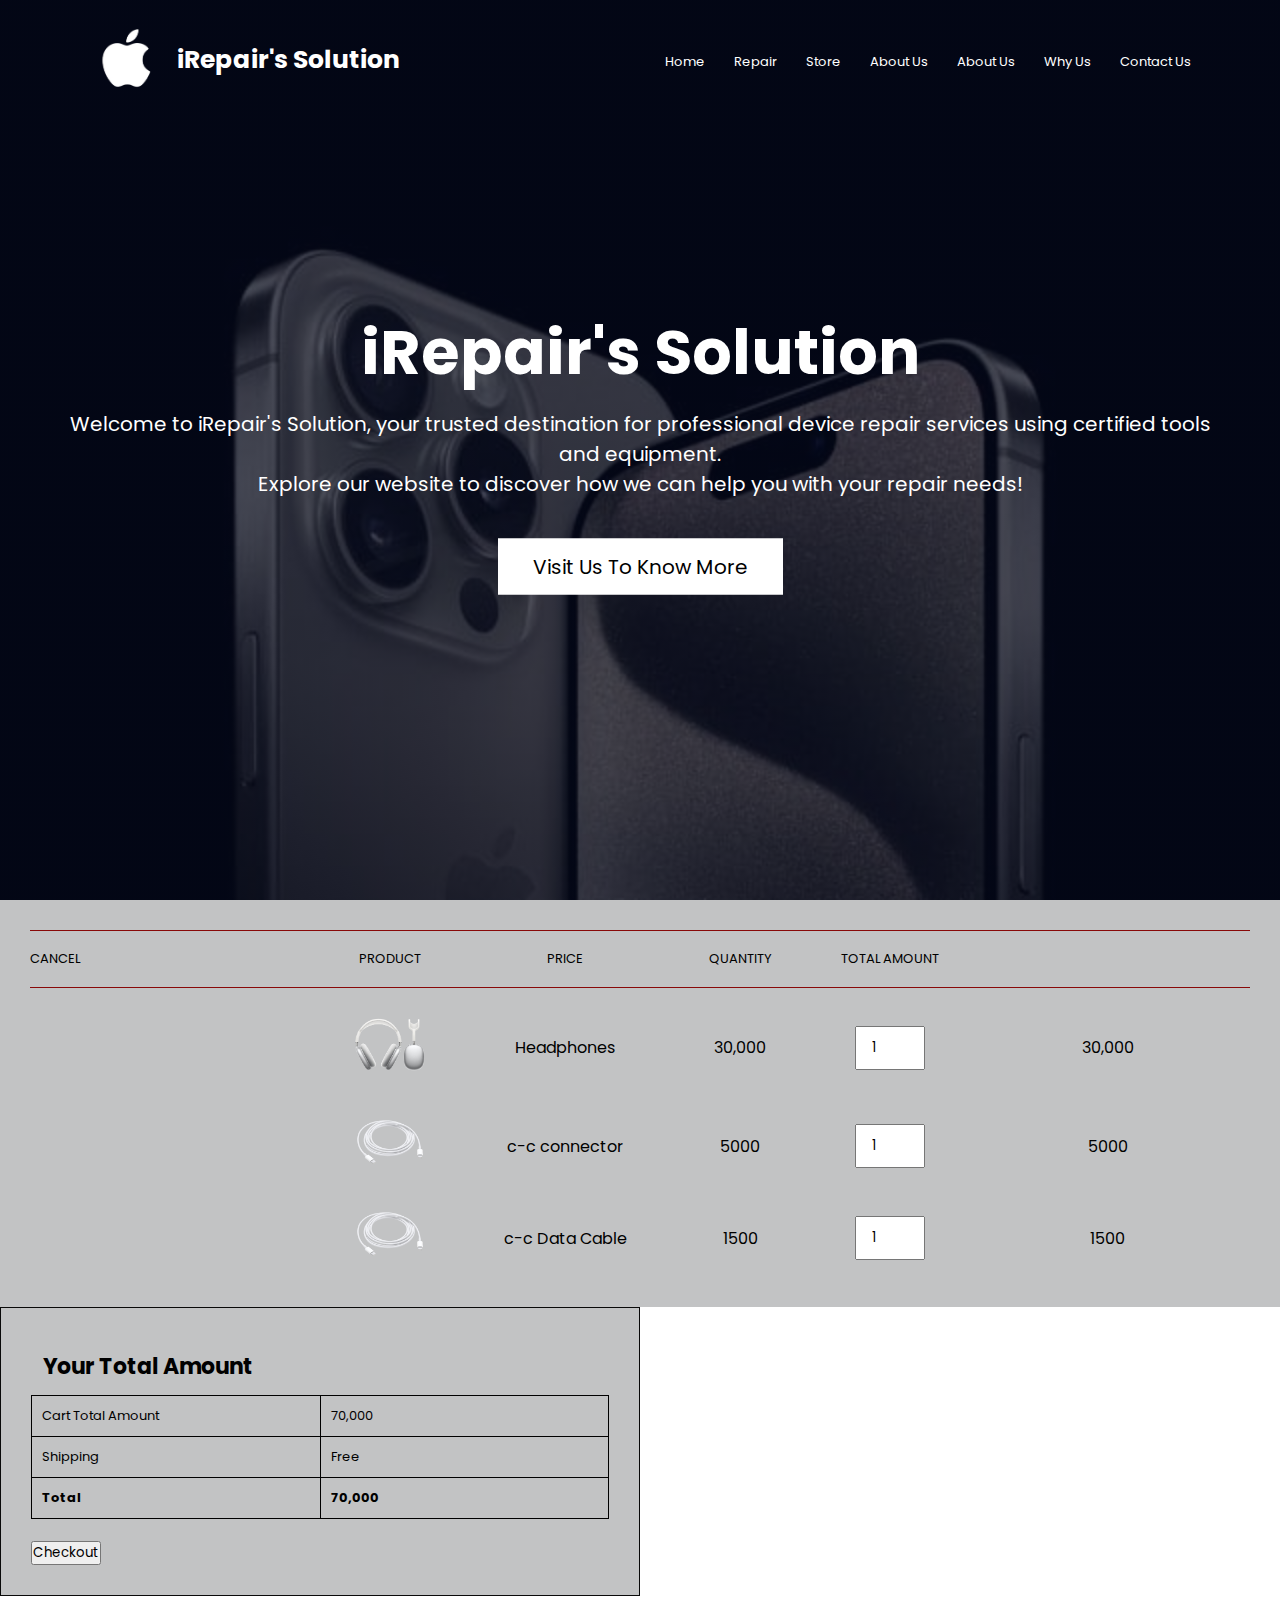
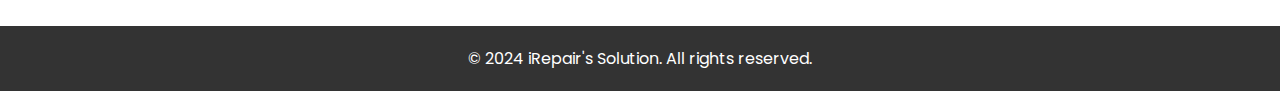
<file: addtocart.html>
<!DOCTYPE html>
<html lang="en">
<head>
    <meta charset="UTF-8">
    <meta name="viewport" content="width=device-width, initial-scale=1.0">
    <title>iRepair's Solution</title>
    <link rel="stylesheet" href="stylesheet.css">
    <link href='https://unpkg.com/boxicons@2.1.4/css/boxicons.min.css' rel='stylesheet'>
</head>
<body>
<!-- Home -->
    <section class="header" id="home">
        <nav>
            <img src="images/apple.png" alt="logo">
            <h1>iRepair's Solution</h1>
            <div class="nav-links" id="navLinks">
                <i class='bx bx-window-close' style='color:#ffffff' onclick="hideMenu()"></i>
                <ul>
                    <li><a href="index.html#home">Home</a></li>
                    <!-- <li><a href="index.html#repai">Repair</a></li>
                     -->
                     <li class="link"><a href="repair.php">Repair</a></li>

                    <li><a href="index.html#store">Store</a></li>
                    <li><a href="index.html#aboutus">About Us</a></li>
                    <li><a href="index.html#whyus">About Us</a></li>
                    <li><a href="index.html#contactus">Why Us</a></li>
                    <li><a href="index.html">Contact Us</a></li>
                </ul>
            </div>
            <i class='bx bx-menu' onclick="showMenu()"></i>
        </nav>
        <div class="text-box">
            <h1>iRepair's Solution</h1>
            <p>
                Welcome to iRepair's Solution, your trusted destination for professional device repair services using
                certified tools and equipment.<br> Explore our website to discover how we can help you with your repair
                needs!
            </p>
            <a href="" class="button">Visit Us To Know More</a>
        </div>
    </section>
    <!-- Billing -->
     <section id="products">
     <table width="100%">
     <thead>
        <tr>
        <td>Cancel</td>
        <td>Product</td>
        <td>Price</td>
        <td>Quantity</td>
        <td>Total Amount</td>
        </tr>
     </thead>
     <tbody>
        <tr>
            <td><a href="#"><i class="far fa-times-circle"></i></a></td>
            <td><img src="images/hadphone-removebg-preview.png" alt=""></td>
            <td>Headphones</td>
            <td>30,000</td>
            <td><input type="number" value="1"></td>
            <td>30,000</td>
        </tr>
        <tr>
            <td><a href="#"><i class="far fa-times-circle"></i></a></td>
            <td><img src="images/c_to_c_-removebg-preview.png" alt=""></td>
            <td>c-c connector</td>
            <td>5000</td>
            <td><input type="number" value="1"></td>
            <td>5000</td>
        </tr>
        <tr>
            <td><a href="#"><i class="far fa-times-circle"></i></a></td>
            <td><img src="images/c_to_c_-removebg-preview.png" alt=""></td>
            <td>c-c Data Cable</td>
            <td>1500</td>
            <td><input type="number" value="1"></td>
            <td>1500</td>
        </tr>
     </tbody>
     </table>
     </section>
    
    <section id="second_section" class="featuresection">
    <div id="totalamount">
     <h3>Your Total Amount</h3>
     <table>
        <tr>
            <td>Cart Total Amount</td>
            <td>70,000</td>
        </tr>
        <tr>
            <td>Shipping</td>
            <td>Free</td>
        </tr>
        <tr>
            <td><strong>Total</strong></td>
            <td><strong>70,000</strong></td>
        </tr>
     </table>
     <a href="index.html"><button class="normal">Checkout</button></a>
    </div>
    </section>
    

    <section class="footer">
        <p>&copy; 2024 iRepair's Solution. All rights reserved.</p>
    </section>
    


<script>
     var navLinks = document.getElementById("navLinks");

function showMenu() {
    navLinks.style.right = "0";
}

function hideMenu() {
    navLinks.style.right = "-200px";
}

</script>
</body>
</html>
</file>
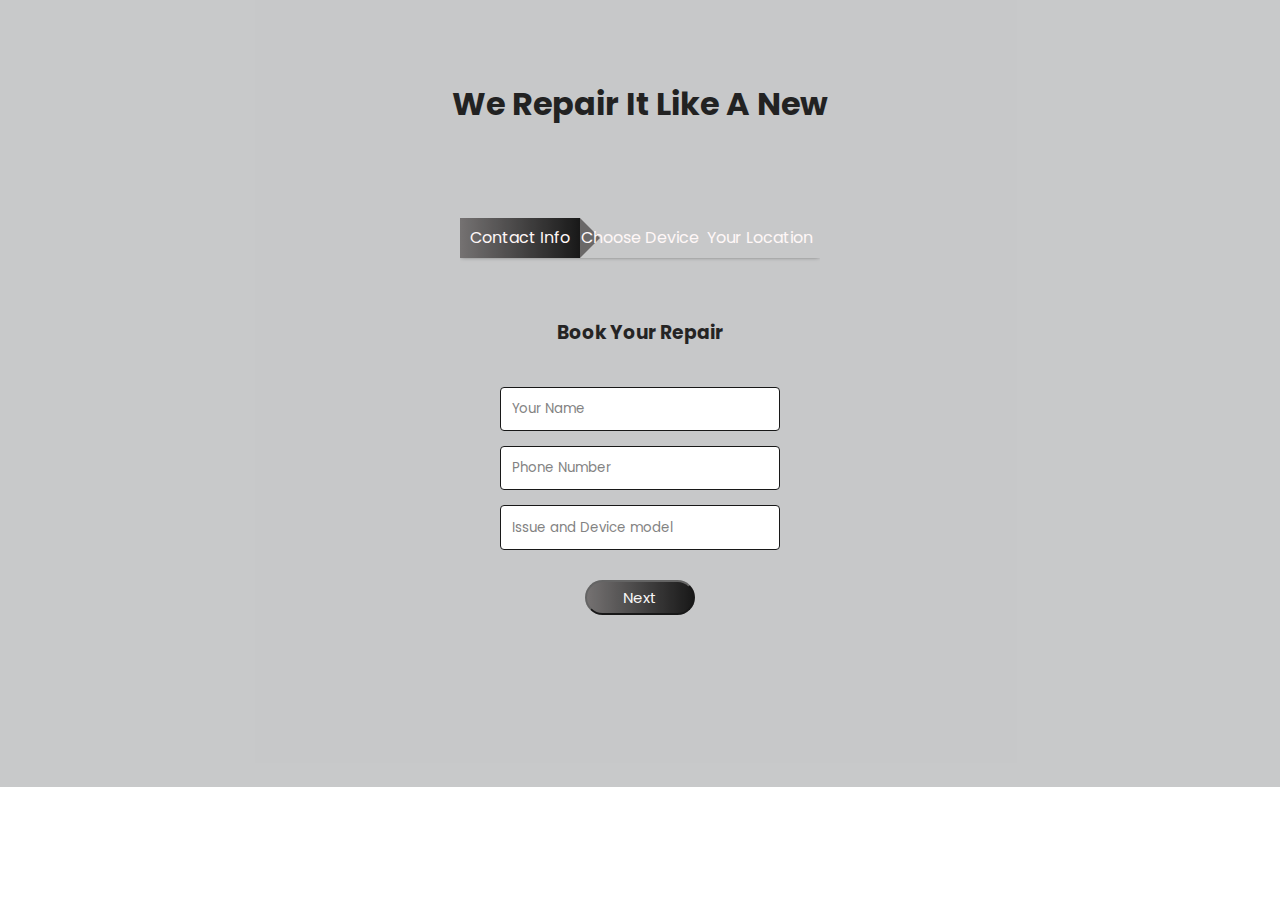
<file: repair.html>
<!DOCTYPE html>
<html lang="en">
<head>
    <meta charset="UTF-8">
    <meta name="viewport" content="width=device-width, initial-scale=1.0">
    <title>Repair</title>
    <link rel="stylesheet" href="stylesheet.css">
    <link href='https://unpkg.com/boxicons@2.1.4/css/boxicons.min.css' rel='stylesheet'>
</head>
<body>
    <!-- Repair Section -->
    <section class="repair" id="repair">
        <h1>We Repair It Like A New</h1>
        <div class="container">
            <form action="save.php" method="post" id="mainForm">
                <div id="form1">
                    <h3>Book Your Repair</h3>
                    <input type="text" name="name" placeholder="Your Name" required>
                    <input type="text" name="phone" id="Number" placeholder="Phone Number" maxlength="10" required>
                    <input type="text" name="issues_and_model" placeholder="Issue and Device model" required>
                    <div class="btn-box">
                        <button type="button" id="next1">Next</button>
                    </div>
                </div>
                <div id="form2" style="display: none;">
                    <h3>Select Your Device</h3>
                    <div class="picture-selection">
                        <img src="images/iphone.png" alt="Picture 1" onclick="selectDevice('iphone')">
                        <img src="images/ipad.png" alt="Picture 2" onclick="selectDevice('ipad')">
                        <img src="images/mac.png" alt="Picture 3" onclick="selectDevice('mac')">
                    </div>
                    <div class="btn-box">
                        <button type="button" id="back1">Back</button>
                        <button type="button" id="next2">Next</button>
                    </div>
                </div>
                <div id="form3" style="display: none;">
                    <h3>Enter Your Address</h3>
                    <input type="text" name="address" placeholder="Your Address" required>
                    <div class="btn-box">
                        <button type="button" id="back2">Back</button>
                        <button type="submit">Submit</button>
                    </div>
                </div>
            </form>
            <div class="step-row">
                <div id="progress"></div>
                <div class="step-col">Contact Info</div>
                <div class="step-col">Choose Device</div>
                <div class="step-col">Your Location</div>
            </div>
        </div>
    </section>
<!-- JavaScript -->
<script>
    var form1 = document.getElementById('form1');
    var form2 = document.getElementById('form2');
    var form3 = document.getElementById('form3');

    var next1 = document.getElementById('next1');
    var next2 = document.getElementById('next2');
    var back1 = document.getElementById('back1');
    var back2 = document.getElementById('back2');

    var progress = document.getElementById('progress');

    next1.onclick = function () {
        form1.style.display = "none";
        form2.style.display = "block";
        progress.style.width = "240px";
    }
    back1.onclick = function () {
        form1.style.display = "block";
        form2.style.display = "none";
        progress.style.width = "120px";
    }
    next2.onclick = function () {
        form2.style.display = "none";
        form3.style.display = "block";
        progress.style.width = "360px";
    }
    back2.onclick = function () {
        form2.style.display = "block";
        form3.style.display = "none";
        progress.style.width = "240px";
    }
         //home 
         var navLinks = document.getElementById("navLinks");

function showMenu() {
    navLinks.style.right = "0";
}

function hideMenu() {
    navLinks.style.right = "-200px";
}

</script>
</body>
</html>
</file>
<file: stylesheet.css>
@import url('https://fonts.googleapis.com/css2?family=Poppins:ital,wght@0,100;0,200;0,300;0,400;0,500;0,600;0,700;0,800;0,900;1,100;1,200;1,300;1,400;1,500;1,600;1,700;1,800;1,900&display=swap');

* {
    margin: 0;
    padding: 0;
    box-sizing: border-box;
    font-family: "Poppins", sans-serif;
}

.header {
    min-height: 100vh;
    width: 100%;
    background-image: linear-gradient(rgb(4, 9, 30, 0.7), rgba(4, 9, 30, 0.7)), url(images/background.jpeg);
    background-position: center;
    background-size: cover;
    background-repeat: no-repeat;
    position: relative;

}

nav {
    display: flex;
    padding: 0 6%;
    justify-content: space-between;
    align-items: center;
    font-size: 20px;
}

nav img {
    width: 100px;
}

.nav-links {
    flex: 1;
    text-align: right;
}

.nav-links ul li {
    list-style: none;
    display: inline-block;
    padding: 8px 12px;
    position: relative;
}

.nav-links ul li a {
    color: #fff;
    text-decoration: none;
    font-size: 13PX;

}

nav h1 {
    color: #fff;
    font-size: 25px;
}

.nav-links ul li::after {
    content: '';
    width: 0%;
    height: 2px;
    background: #fff;
    display: block;
    margin: auto;
    transition: 0.5s;
}

.nav-links ul li:hover:after {

    width: 100%;

}

.text-box {
    width: 90%;
    color: white;
    position: absolute;
    top: 50%;
    left: 50%;
    transform: translate(-50%, -50%);
    text-align: center;

}

.text-box h1 {
    font-size: 62px;
}

.text-box p {
    margin: 10px 0 40px;
    font-size: 20px;
    color: #fff;
}

.button {
    display: inline-block;
    text-decoration: none;
    color: black;
    border: 1px solid white;
    padding: 12px 34px;
    font-size: 20px;
    background: white;
    position: relative;
    cursor: pointer;
}

.button:hover {
    border: 1px soli black;
    background: black;
    color: white;
    transition: 1s;
}

nav .bx {
    display: none;
}

@media(max-width:700px) {
    .text-box h1 {
        font-size: 20px;
    }

    .nav-links ul li {
        display: block;
    }

    .nav-links {
        position: fixed;
        background: black;
        height: 100vh;
        width: 200px;
        top: 0;
        right: -200px;
        text-align: left;
        z-index: 2;
        transition: 1s;
    }

    nav .bx {
        display: block;
        color: #fff;
        margin: 10px;
        font-size: 22px;
        cursor: pointer;
    }

    .nav-links ul {
        padding: 30px;
    }
}

/* Repair Section */
h1 {
    text-align: center;
    
}

.repair {
    background: #c2c3c4;
    /* background-image: linear-gradient(rgb(4, 9, 30, 0.7), rgba(4, 9, 30, 0.7)), url(images/background.jpeg); */
    background-position: left;
    background-size: cover;
    background-repeat: no-repeat;
    position: relative;
    padding: 80px;
    display: flex;
    width: 100%;
    flex-direction: column;
    align-items: center;
    opacity: 0.9;
}

.repair h1 {
    color: #0b0b0b;
}

.container {
    width: 360px;
    height: 400px;
    margin: 8% auto;
    position: relative;
    overflow: hidden;
    /* background: white;
    border-radius: 1px; */
}

.repair h3 {
    text-align: center;
    margin-bottom: 40px;
    color: rgb(14, 13, 13);
}

.container form {
    width: 280px;
    position: absolute;
    top: 100px;
    left: 40px;
    transition: 0.5s;
}

form input {
    margin: 15px auto;
    display: block;
    width: 100%;
    padding: 0.7rem;
    border: 1px solid #000000;
    border-radius: 0.25rem;
}

.btn-box {
    width: 100%;
    margin: 30px auto;
    text-align: center;
}

form button {
    width: 110px;
    height: 35px;
    margin: 0 10px;
    background: linear-gradient(to right, rgb(102, 99, 99), rgb(0, 0, 0));
    border-radius: 30px;
    background-origin: 0;
    outline: none;
    color: rgb(247, 246, 246);
    cursor: pointer;
    font-size: 15px;
}

#form2 {
    left: 450px;
}

#form3 {
    left: 450px;
}

.step-row {
    width: 360px;
    height: 40px;
    margin: 0 auto;
    display: flex;
    align-items: center;
    box-shadow: 0 -1px 5px -1px;
    position: relative;
}

.step-col {
    width: 120px;
    text-align: center;
    color: #fff7f7;
    position: relative;
}

#progress {
    position: absolute;
    height: 100%;
    width: 120px;
    background: linear-gradient(to right, rgb(102, 99, 99), rgb(0, 0, 0));
    transition: 1s;
}

#progress::after {
    content: '';
    height: 0;
    width: 0;
    border-top: 20px solid transparent;
    border-bottom: 20px solid transparent;
    position: absolute;
    right: -20px;
    top: 0;
    border-left: 20px solid rgb(90, 88, 88);
}

.picture-selection {
    display: flex;
    justify-content: center;
}

.picture-selection img {
    width: 160px;
    height: 90px;
    margin: 10px;
    cursor: pointer;
}

@media (max-width: 768px) {
    .repair {
        padding: 40px 20px;
    }

    .repair h1 {
        font-size: 1.5rem;
    }

    .container {
        margin: 15% auto;
    }

    .container form {
        top: 60px;
    }

    .step-row {
        height: 30px;
    }

    .step-col {
        font-size: 0.9rem;
    }

    form button {
        width: 90px;
        height: 30px;
        font-size: 13px;
    }
}

@media (max-width: 480px) {
    .repair {
        padding: 20px 10px;
    }

    .repair h1 {
        font-size: 1.2rem;
    }

    .container {
        margin: 20% auto;
    }

    .container form {
        top: 40px;
    }

    .step-row {
        height: 25px;
    }

    .step-col {
        font-size: 0.8rem;
    }

    form button {
        width: 80px;
        height: 25px;
        font-size: 12px;
    }

    .picture-selection img {
        width: 120px;
        height: 70px;
    }
}


/* Store */
.section {
    background: #c2c3c4;
    background-position: center;
    background-size: cover;
    background-repeat: no-repeat;
    position: relative;
    padding: 80px;
    display: flex;
    flex-direction: column;

}

#product1 {
    text-align: center;

}

.pro-container {
    display: flex;
    justify-content: space-between;
    padding-top: 20px;
    flex-wrap: wrap;
    padding: 20px;
}

#product1 .pro {
    width: 23%;
    min-width: 250px;
    padding: 10px 12px;
    border: 1px solid #101110;
    border-radius: 25px;
    cursor: pointer;
    margin-bottom: 20px;
    box-shadow: 20px 20px 30px rgb(0, 0, 0);
    transition: 0.2s ease;
    position: relative;
}

#product1 .pro:hover {
    box-shadow: 20px 20px 30px rgb(123, 88, 88);
}

#product1 .pro img {
    width: 100%;
    border-radius: 20px;
}

#product1 .pro .des {
    text-align: start;
    padding: 10px 0;

}

#product1 .pro .des span {
    color: #0f0f0f;
    font-size: 12px;
}

#product1 .pro .des h5 {
    padding-top: 7px;
    color: #0f0f0f;
    font-size: 14px;
}

#product1 .pro .des i {
    font-size: 12px;
    color: rgb(254, 184, 6);
}

#product1 .pro .des h4 {
    padding-top: 7px;
    font-size: 15px;
    font-weight: 700;
    color: #0f0f0f;
}

#product1 .pro .cart {
    width: 40px;
    height: 40px;
    line-height: 40px;
    border-radius: 50PX;
    background-color: #e4e3e7;
    font-weight: 500;
    color: #000000;
    border: 1px solid #fefefe;
    position: absolute;
    bottom: 20px;
    right: 10px;
 
    transition: background-color 0.3s, color 0.3s;
}

#product1 .pro .cart:hover {
    background-color: #000000;
    color: #f5f0f0;
}
@media(max-width: 768px) {
    .section {
        padding: 40px;
    }

    #product1 .pro {
        width: 45%;
        min-width: auto;
        margin-bottom: 20px;
    }

    .pro-container {
        flex-direction: column;
        align-items: center;
    }
}
/* About Us Section */
.ab {
 
    padding: 50px 0;
   
    
}
.col{
    background: #c2c3c4;
    /* margin-bottom: -50px; */
    
}
.ab h1 {
    text-align: center;
    margin: 50px auto 100px;

}

.contain {
    display: flex;
    justify-content: center;
    /* background: #c2c3c4; */
    /* padding-bottom: 50px; */
}
.row{
   display: flex; 
}
.col-md-4 {
    flex: 0 0 calc(33.333%  -30px); 
    margin: 0 15px;
    
}

.mains {
    width: 100%;
    min-height: 380px;
    text-align: center;
    position: relative;
    cursor: pointer;
    margin-bottom: 50px; /* Add margin bottom */
}

.service {
    background-color: white;
    padding: 30px;
    border-radius: 10px;
    position: relative;
    box-shadow: 0 0 20px -15px black;
    z-index: 1;
    transition: transform .7s;
    width: 100%;
    max-width: 300px; /* Limit width for responsiveness */
    margin: 0 auto;
    height: 100%;
}

.service h4 {
    height: 35px;
    width: 80%;
    background: white;
    margin: 5px auto;
    position: relative;
}

.service h4::after,
.service h4::before {
    content: '';
    width: 40px;
    height: 30px;
    position: absolute;
    z-index: -1;
}

.service h4::after {
    background: linear-gradient(to right, white, #726666);
    right: -5px;
    top: -5px;
}

.service h4::before {
    background: linear-gradient(to right, #726666, white);
    left: -5px;
    bottom: -5px;
}

.shadow1,
.shadow2 {
    height: 200px;
    width: 80%;
    background: white;
    position: absolute;
    border-radius: 10px;
    bottom: 0;
    left: 10%;
    z-index: -1;
    box-shadow: 0 0 20px -15px black;
    transition: transform .7s;
}

.shadow2 {
    width: 64%;
    left: 18%;
    z-index: -2;
}

.mains:hover .service {
    transform: translateY(-50px);
}

.mains:hover .shadow1 {
    transform: translateY(-25px);
}
.icons {
    text-align: center;
    margin-top: 20px; /* Adjusted margin */
}

/* Why Us */
.container1 {
    text-align: center;
    margin-top: -41px; 
    background:  #c2c3c4;
    margin-bottom: -100px;
}

.reasons {
    margin: 5%;
    display: flex;
    justify-content: space-between;
}

.reason {
    flex-basis: 22%;
    background: #837979;
    border-radius: 15px;
    margin-bottom: 5%;
    padding: 20px 12px;
    box-sizing: border-box;
}

.p {
    text-align: center;
    font-weight: 600;
    margin: 10px 0;
}

.reason:hover {
    box-shadow: 0 0 20px 0 #1a1a1a;
}

@media (max-width: 700px) {
    .reasons {
        flex-direction: column;
    }
}
/* Contact Us */
.contact
{
position: relative;
min-height: 100vh;
padding: 50px 100px;
display: flex;
justify-content: center;
align-items: center;
flex-direction: column;
background-color:#c2c3c4;
/* background-size: cover; */
}
.contact .content
{
max-width: 800px;
text-align: center;
}
.contact .content h2
{
font-size: 36px;
font-weight: 500;
color: #0b0808;
}
.contact .content p
{
    font-weight: 300;
    color: #0b0808;
}
.containers
{
    width: 100%;
    display: flex;
    justify-content: center;
    align-items: center;
    margin-top: 30px;
}
.containers .contactInfo
{
width: 50%;
display: flex;
flex-direction: column;
}
.containers .contactInfo .box
{
position: relative;
padding: 20px 0;
display: flex;
}
.containers .contactInfo .box .icon
{
min-width: 30px;
height: 30px;
background: #f2f4f6;
display: flex;
justify-content: center;
align-items: center;
border-radius: 50%;
font-size: 22px;
}
.containers .contactInfo .box .text
{
    display: flex;
    margin-left: 20px;
    font-size: 16px;
    color: #030c1b;
    flex-direction: column;
    font-weight: 300;
}
.containers .contactInfo .box .text h3
{

    font-weight: 500;
    color: #030c1b;
}
.contactForm
{
    width: 40%;
    padding: 40px;
    background: #fff;
}
.contactForm h2
{
   font-size: 30px;
   color: #333;
   font-weight: 500;
}
.contactForm .inputBox
{
    position: relative;
    width: 100%;
    margin-top: 10px;
}
.contactForm .inputBox input,.contactForm .inputBox textarea
{
    width: 100%;
    padding: 5px 0;
    font-size: 16px;
    margin: 10px 0;
    border: none;
    border-bottom: 2px solid #100f0f;
    outline: none;
    resize: none;

}
.contactForm .inputBox span
{
position: absolute;
left: 0;
padding: 5px 0;
font-size: 16px;
margin: 10px 0;
pointer-events: none;
transition: 0.5s;
color: #727070;
}
.contactForm .inputBox input:focus ~ span,.contactForm .inputBox input:valid ~ span,.contactForm .inputBox textarea:focus ~ span,.contactForm .inputBox textarea:valid ~ span
{
    color: #e91e63;
    font-size: 12px;
    transform: translate(-20px);
}
.contactForm .inputBox input[type="submit"]
{
width: 100px;
background: #0f0f0f;
color: #fff;
border: none;
cursor: pointer;
padding: 10px;
font-size: 18px;
}
@media (max-width: 991px)
{
    .contact{
        padding: 50px;
    }
    .container{
        flex-direction: column;
    }
    .container .contactInfo
    {
        margin-bottom: 40px;
    }
}
/* cart section */
#products
{
    padding: 30px;
    background: #c2c3c4;

}
#totalamount{
    width: 50%;
    margin-bottom: 30px;
    border: 1px solid #090909;
    padding: 30px;
    background: #c2c3c4;

 }
 #totalamount table{
    border-collapse: collapse;
    width: 100%;
    margin-bottom: 20px;
 }
 #totalamount table td{
    width: 50%;
    border: 1px solid black;
    padding: 10px;
    font-size: 13px;
 }
 #totalamount h3{
    padding: 12px;
    font-size: 22px;
 }
 #products table{
    width: 100%;
    border-collapse: collapse;
    table-layout: fixed;
    white-space: nowrap;
}
#products table img{
   width: 70px;
}
#cartdeat table td:nth-child(1){
   width: 100px;
   text-align: center;
}
#products table td:nth-child(2){
    width: 150px;
    text-align: center;
 }
 #products table td:nth-child(3){
    width: 200px;
    text-align: center;
 }
 #products table td:nth-child(4),
 #products table td:nth-child(5),
 #products table td:nth-child(6){
    width: 150px;
    text-align: center;
 }
 #products table td:nth-child(5) input{
    width: 70px;
    padding: 10px 5px 10px 15px;
 }
 #products table thead{
    border: 1px solid #880808;
    border-left: none;
    border-right: none;
 }
 #products table thead td{
    font-weight: 700%;
    text-transform: uppercase;
    font-size: 13px;
    padding: 18px 0;
 }
 #products table tbody tr td{
    padding-top: 15px;
 }


@media (max-width: 768px) {
    .contact-col {
        width: 100%;
    }
    .text-box h1 {
        font-size: 20px;
    }

    .nav-links ul li {
        display: block;
    }

    .nav-links {
        position: fixed;
        background: black;
        height: 100vh;
        width: 200px;
        top: 0;
        right: -200px;
        text-align: left;
        z-index: 2;
        transition: 1s;
    }

    nav .bx {
        display: block;
        color: #fff;
        margin: 10px;
        font-size: 22px;
        cursor: pointer;
    }

    .nav-links ul {
        padding: 30px;
    }
}
/* footer */
.footer {
    background-color: #333; 
    color: #fff; 
    padding: 20px; 
    text-align: center; 
}

@media (max-width: 768px) {
    .footer {
        padding: 10px;
    }
}
</file>
